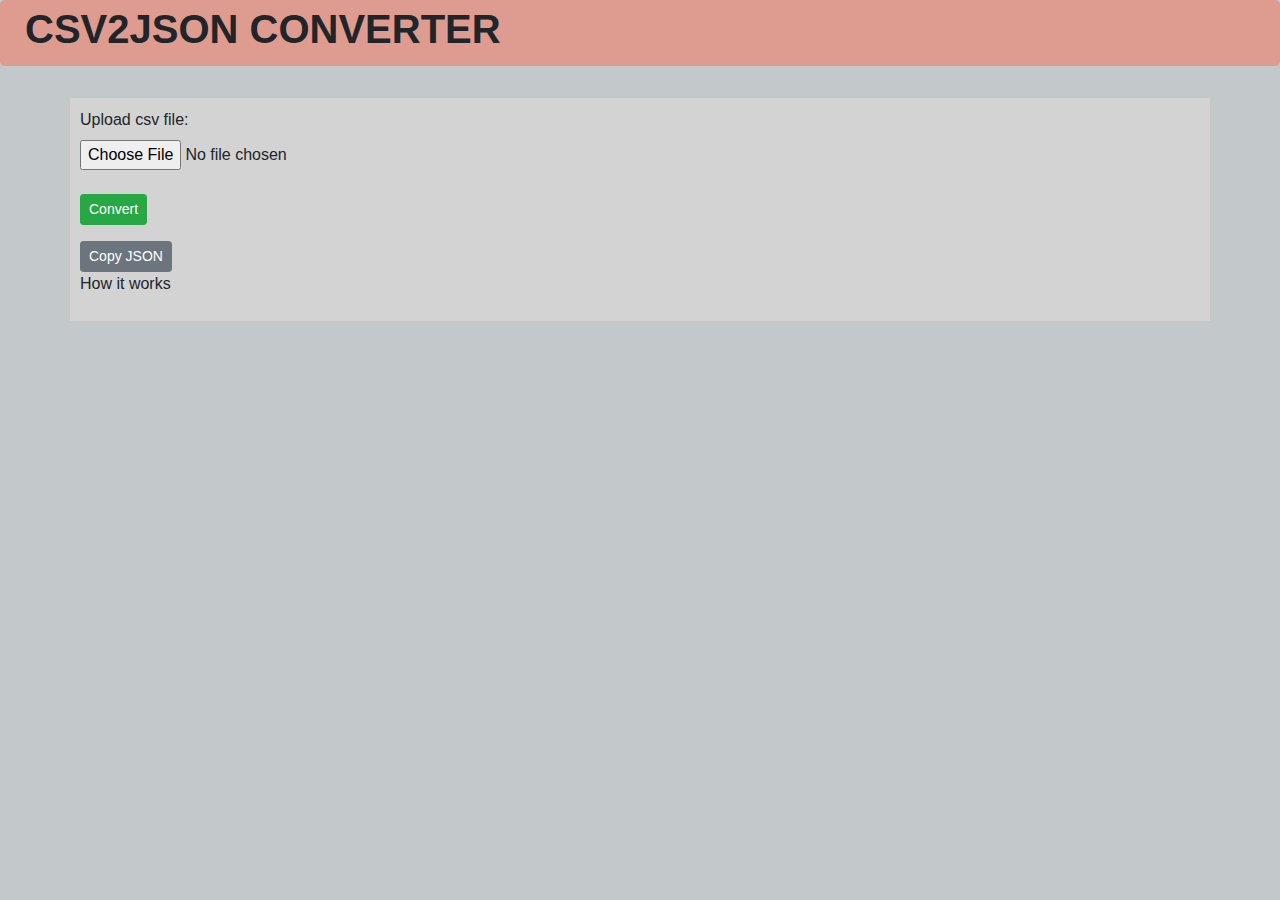
<file: index.html>
<!DOCTYPE html>
<!--[if lt IE 7]>      <html class="no-js lt-ie9 lt-ie8 lt-ie7"> <![endif]-->
<!--[if IE 7]>         <html class="no-js lt-ie9 lt-ie8"> <![endif]-->
<!--[if IE 8]>         <html class="no-js lt-ie9"> <![endif]-->
<!--[if gt IE 8]>      <html class="no-js"> <!--<![endif]-->
<html>
    <head>
        <meta charset="utf-8">
        <meta http-equiv="X-UA-Compatible" content="IE=edge">
        <title>CSV to JSON</title>
        <meta name="description" content="">
        <meta name="viewport" content="width=device-width, initial-scale=1">
        <link rel="stylesheet" href="https://stackpath.bootstrapcdn.com/bootstrap/4.3.1/css/bootstrap.min.css" integrity="sha384-ggOyR0iXCbMQv3Xipma34MD+dH/1fQ784/j6cY/iJTQUOhcWr7x9JvoRxT2MZw1T" crossorigin="anonymous">
        <link rel="stylesheet" href="css/styles.css">
    </head>
    <body>
        <div class = "jumbotron">
                <h1 class="display-6">CSV2JSON CONVERTER</h1>
        </div>

            <div class="container" id="formContainer">
                <form>
                    <div class="form-group">
                        <label for="csvfile">Upload csv file:</label>
                        <br>
                        <input type="file" class="form-control-file" id="csvfile" name="csvfile" accept="text/csv">
                        <br>
                        <button class="btn btn-success btn-sm" id="convertBtn">Convert</button>
                    </div>                    
                </form>  
                <div>
                    <button class="btn btn-secondary btn-sm" id="copyBtn" onclick="copyToClipboard()">Copy JSON</button>
                    <div id="ifNothingToCopy"></div>
                </div>

                <div>
                    <a href="howitworks.html">How it works</a>
                </div>
            </div>
                

        <div class="container">
            <div id="warningsHere"></div>
            <div id="jsonCodeHere">
            </div>
        </div>

        
        <script src="./js/script.js" async defer></script>
        <script src="./js/arrayWorks.js" async defer></script>
        <script src="https://code.jquery.com/jquery-3.3.1.slim.min.js" integrity="sha384-q8i/X+965DzO0rT7abK41JStQIAqVgRVzpbzo5smXKp4YfRvH+8abtTE1Pi6jizo" crossorigin="anonymous"></script>
        <script src="https://cdnjs.cloudflare.com/ajax/libs/popper.js/1.14.7/umd/popper.min.js" integrity="sha384-UO2eT0CpHqdSJQ6hJty5KVphtPhzWj9WO1clHTMGa3JDZwrnQq4sF86dIHNDz0W1" crossorigin="anonymous"></script>
        <script src="https://stackpath.bootstrapcdn.com/bootstrap/4.3.1/js/bootstrap.min.js" integrity="sha384-JjSmVgyd0p3pXB1rRibZUAYoIIy6OrQ6VrjIEaFf/nJGzIxFDsf4x0xIM+B07jRM" crossorigin="anonymous"></script>
    </body>
</html>
</file>
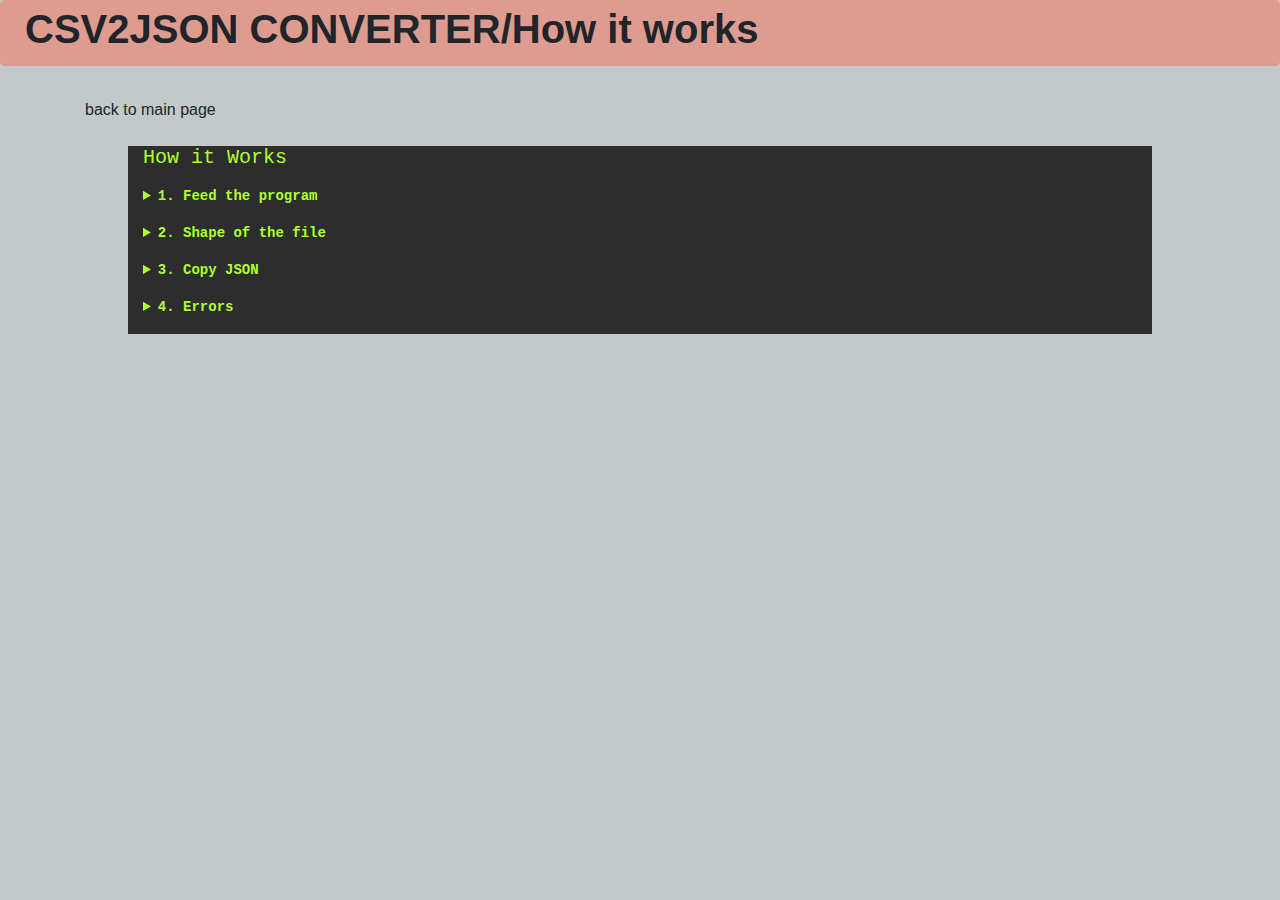
<file: howitworks.html>
<!DOCTYPE html>
<!--[if lt IE 7]>      <html class="no-js lt-ie9 lt-ie8 lt-ie7"> <![endif]-->
<!--[if IE 7]>         <html class="no-js lt-ie9 lt-ie8"> <![endif]-->
<!--[if IE 8]>         <html class="no-js lt-ie9"> <![endif]-->
<!--[if gt IE 8]>      <html class="no-js"> <!--<![endif]-->
<html>
    <head>
        <meta charset="utf-8">
        <meta http-equiv="X-UA-Compatible" content="IE=edge">
        <title>CSV to JSON</title>
        <meta name="description" content="">
        <meta name="viewport" content="width=device-width, initial-scale=1">
        <link rel="stylesheet" href="https://stackpath.bootstrapcdn.com/bootstrap/4.3.1/css/bootstrap.min.css" integrity="sha384-ggOyR0iXCbMQv3Xipma34MD+dH/1fQ784/j6cY/iJTQUOhcWr7x9JvoRxT2MZw1T" crossorigin="anonymous">
        <link rel="stylesheet" href="css/styles.css">
    </head>
    <body>
        <div class = "jumbotron">
                <h1 class="display-6">CSV2JSON CONVERTER/How it works</h1>
        </div>
                <div class="container">
                    <a href="index.html">back to main page</a>
                </div>

                <br>
                <div id="JSONCode" class="container howItWorks">
                    <code>
                        <h5>How it Works</h5> 
                        <p>
                            <details><summary><b>1. Feed the program</b></summary>
                                In order to make the program work correctly, the .csv file that will 
                                be updloaded must have the first line as a header. The header will be used
                                to create the keys for every JSON object.
                            </details>
                        </p>

                        <p>
                            <details><summary><b>2. Shape of the file</b></summary>
                                The .csv file must have the same number of elements on the header and on each row.
                                Commas (,) should not be used.
                                </body>
                            </details>
                        </p>

                        <p>
                            <details><summary><b>3. Copy JSON</b></summary>
                                After converting the file, you can copy the JSON code.
                                </body>
                            </details>
                        </p>

                        <p>
                            <details><summary><b>4. Errors</b></summary>
                            Whatever the .csv file format is the program will try to convert it to JSON.
                            Error might occure on different occasions.
                            For example if the header (first line of csv file) has less items than the rows 
                            then the JSON file will only have as many keys as the number of the header elements. 
                            All the other data will not be represented in the JSON.
                            <br>
                            When items are unfilled then an empty value will be created. In case 
                            of extra lines with less values than the head items the values will be "unidentified".
                            <br>
                            The file should not have any commas except the ones separating the elements. Otherwise, 
                            the split will be incorrect.
                            <br>
                            In case of two or more head items are the same then two or more keys will be the same.
                                JSON file will be created but will be incorrect.
                            </details>
                        </p>          
                    </code>
                </div>                
            
                

            
    
        <script src="https://code.jquery.com/jquery-3.3.1.slim.min.js" integrity="sha384-q8i/X+965DzO0rT7abK41JStQIAqVgRVzpbzo5smXKp4YfRvH+8abtTE1Pi6jizo" crossorigin="anonymous"></script>
        <script src="https://cdnjs.cloudflare.com/ajax/libs/popper.js/1.14.7/umd/popper.min.js" integrity="sha384-UO2eT0CpHqdSJQ6hJty5KVphtPhzWj9WO1clHTMGa3JDZwrnQq4sF86dIHNDz0W1" crossorigin="anonymous"></script>
        <script src="https://stackpath.bootstrapcdn.com/bootstrap/4.3.1/js/bootstrap.min.js" integrity="sha384-JjSmVgyd0p3pXB1rRibZUAYoIIy6OrQ6VrjIEaFf/nJGzIxFDsf4x0xIM+B07jRM" crossorigin="anonymous"></script>
    </body>
</html>
</file>
<file: css/styles.css>
body{
    background-color: rgb(195, 201, 202);
}

h1{
    font-weight: bolder;
}

.jumbotron{
    /* padding-top: 10px;
    padding-left: 7vw; */
    padding: 5px 25px;
    height: fit-content;;
    background-color: rgba(255, 99, 71, 0.449);
}

#formContainer{
    background-color: lightgray;
    margin-bottom: 10px;
    padding: 10px;
    padding-bottom: 25px;
}

#warningsHere{
    margin: 0 20%;
}

#warningMsg{
    background-color: red ;
    color: white ;
    border: transparent;
    padding: 3px;
    font-size: 0.8em;
}

#successMsg{
    background-color: #28a745 ;
    color: white ;
    border: transparent;
    padding: 3px;
    font-size: 0.8em;
}

#JSONCode #JSONCode,code{
    background-color: rgb(45, 45, 45);
    color: greenyellow;
    display: inline-block;   
}

a{
    text-decoration: none;
    color: unset;
}

a:hover{
    text-decoration: none;
}

.howItWorks{
    background-color: rgb(45, 45, 45);
    width: 80vw;
    height: max-content;
}
</file>
